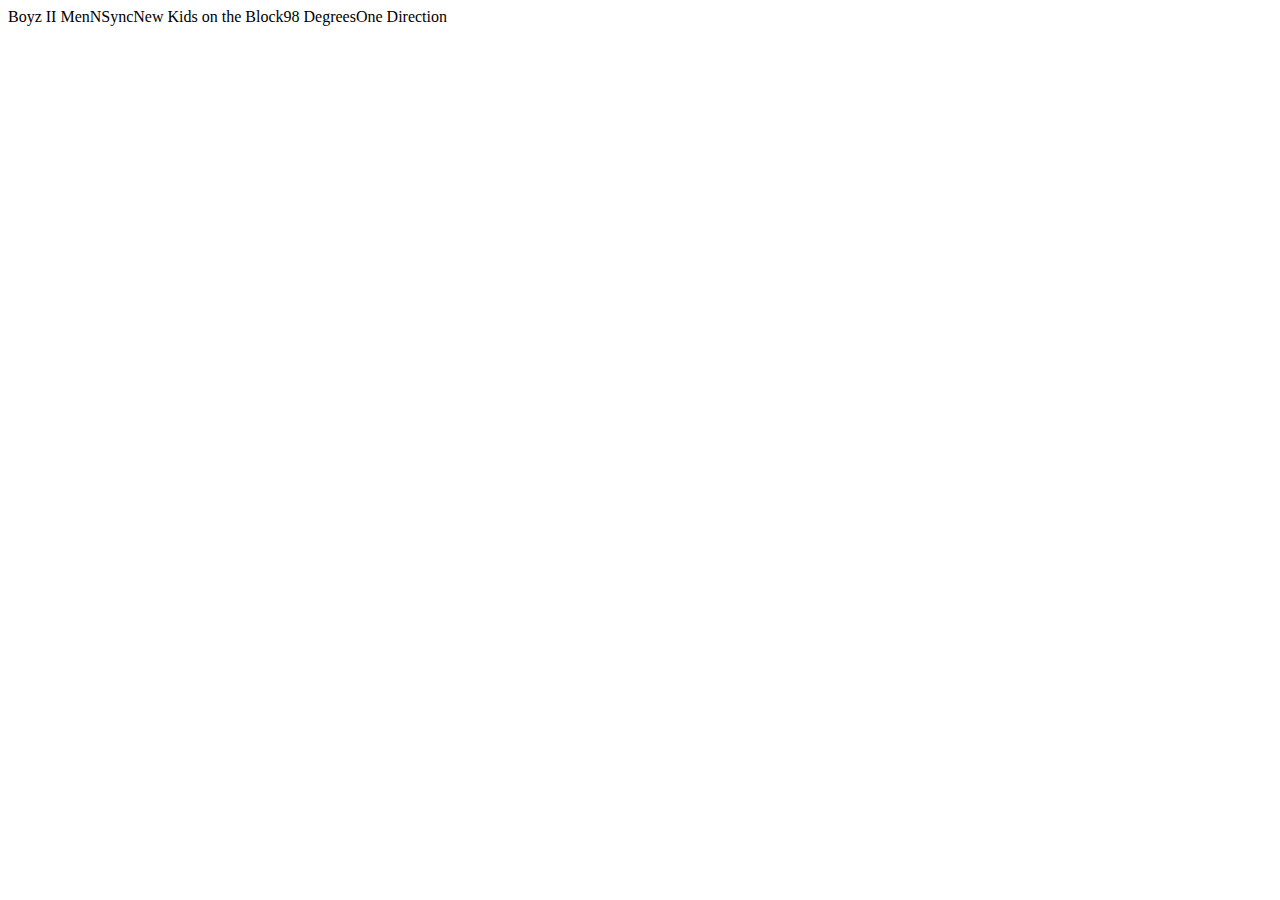
<file: boybands.html>
<!doctype html>

<html lang="en">
<head>
  <meta charset="utf-8">
  <title>Boybands Vegies</title>
</head>

<body>
  <div id="boy-bands">
  </div>

  <div id="vegetables">
  </div>
  <nav></nav>

  <header></header>

  <article>
    <header></header>
    <section></section>
    <footer></footer>
  </article>

  <footer></footer>
  <script src="boybands.js"></script>

</body>
</html>
</file>
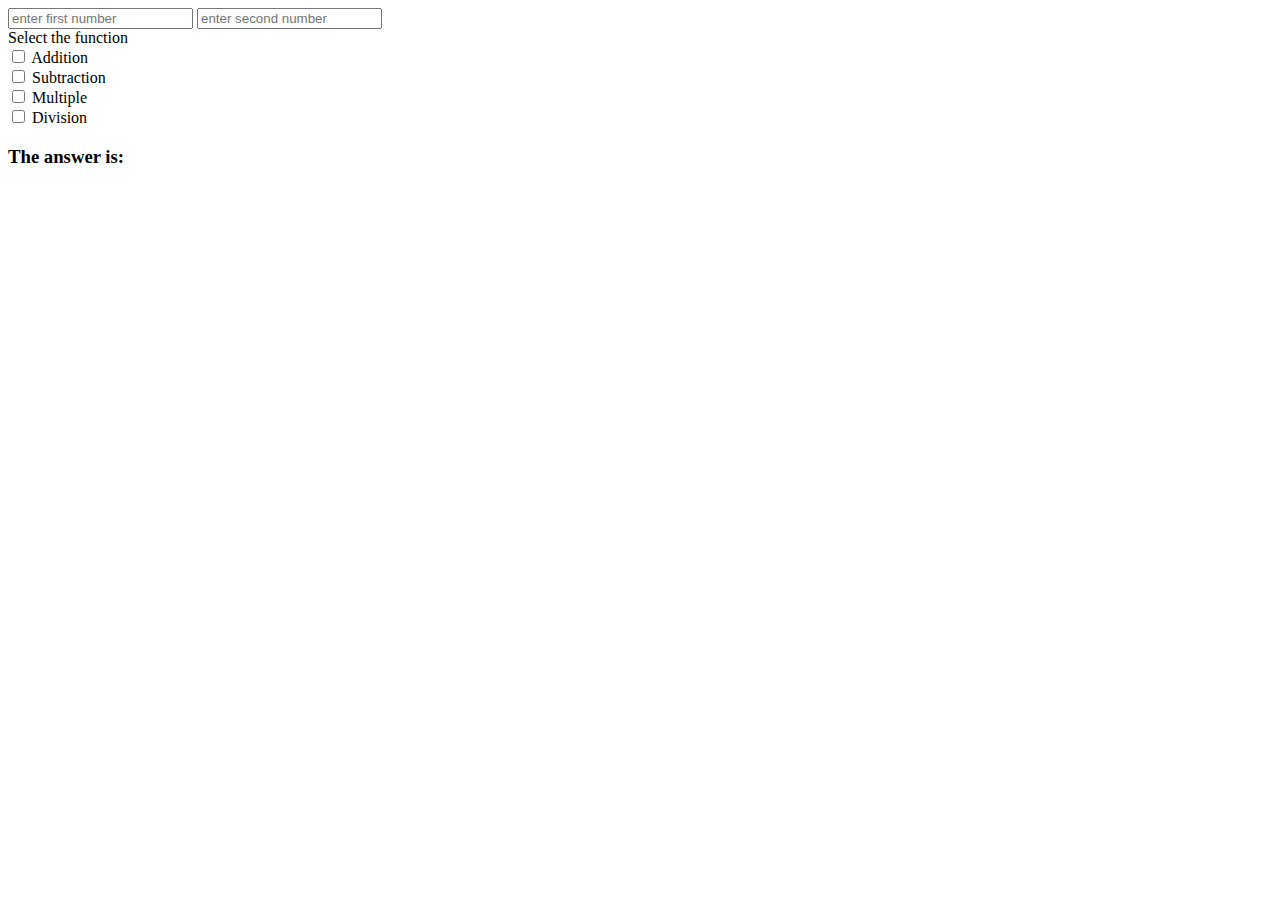
<file: calculator.html>
<!doctype html>

<html lang="en">
<head>
  <meta charset="utf-8">
  <title>Calculator</title>
</head>

<body>
  <nav></nav>

  <header></header>
  <article>
    <input type="text" id="in-one" placeholder="enter first number">
    <input type="text" id="in-two" placeholder="enter second number"></br>
    <label>Select the function</label>
    </br>
    <input type="checkbox" id="add">
    <label>Addition</label>
    </br>
    <input type="checkbox" id="subtract">
    <label>Subtraction</label>
    </br>
    <input type="checkbox" id="multiple">
    <label>Multiple</label>
    </br>
    <input type="checkbox" id="divide">
    <label>Division</label>
    <div>
      <h3>The answer is:</h3>
      <div id="answer"></div>
  </article>
  <script src="calculator.js"></script>

  <footer></footer>
</body>
</html>
</file>
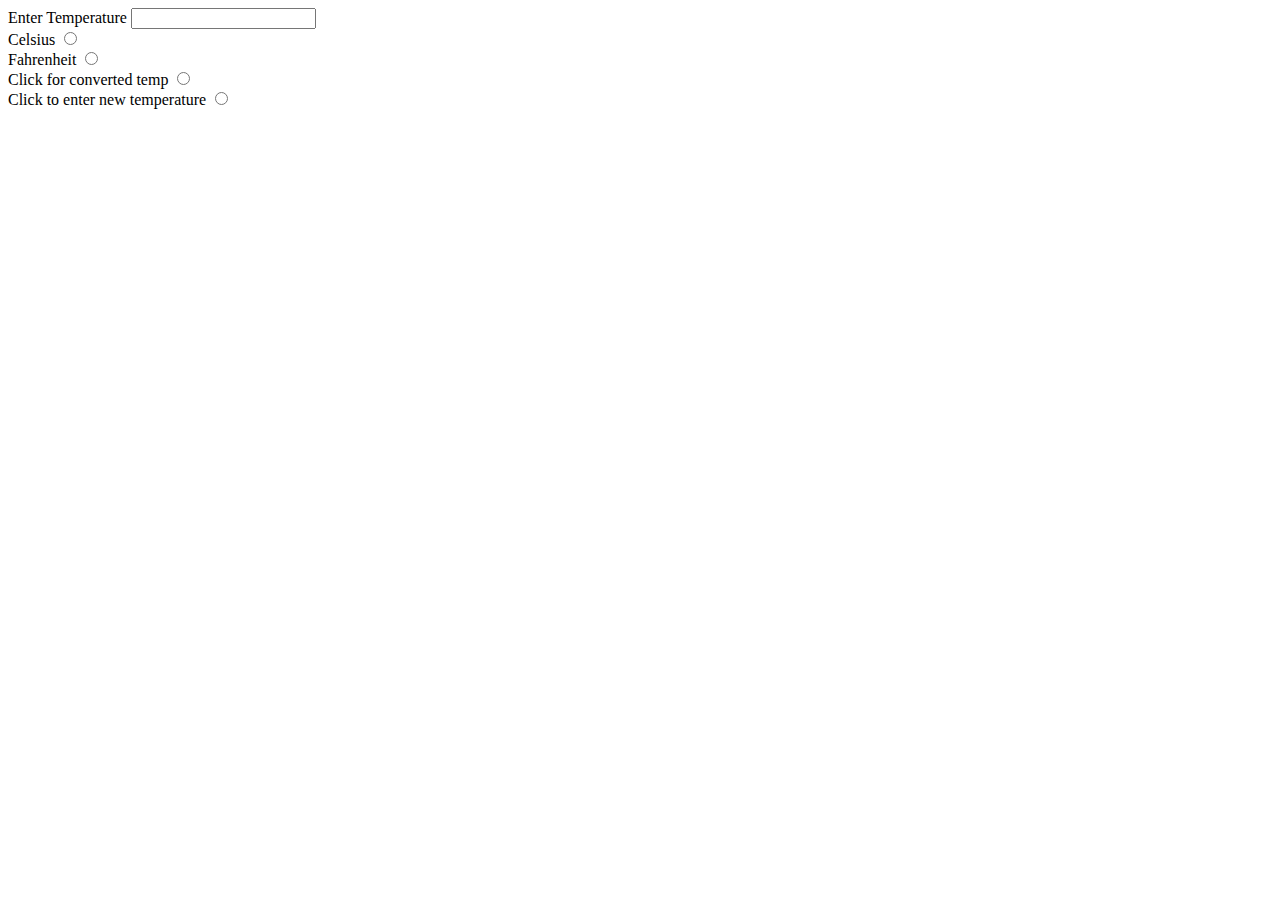
<file: temp.html>
<!doctype html>

<html lang="en">
<head>
  <meta charset="utf-8">
  <title>Temp Exercise</title>
  <link rel="stylesheet" type="text/css" href="temp.css">
</head>

<body>
  <nav></nav>


  <header></header>

  <article>
    <header></header>
    <section>
      <form>
          <label>Enter Temperature</label>   
          <input type="text" id="tempEnter"></br>
              <label>Celsius</label>        
              <input type = "radio"
                     name = "selecttemp"
                     id = "celsius"></br>
              <label>Fahrenheit</label>      
              <input type = "radio"
                     name = "selecttemp"
                     id = "fahrenheit"></br>
                <label>Click for converted temp</label>
                <input type="radio" id="clickToConvert"><br>
                <div id="convertedTemp"></div>
                <label>Click to enter new temperature</label>
                <input type="radio" id="clickToClear"><br>
      </form>
  </section>
    <footer></footer>
  </article>

  <div></div>

  <footer></footer>


</body>
<script src="temp.js"></script>
</html>
</file>
<file: temp.css>
.red {
	color: = red;
}
.blue {
	color: = blue;
}
.green {
	color: = green;
}
</file>
